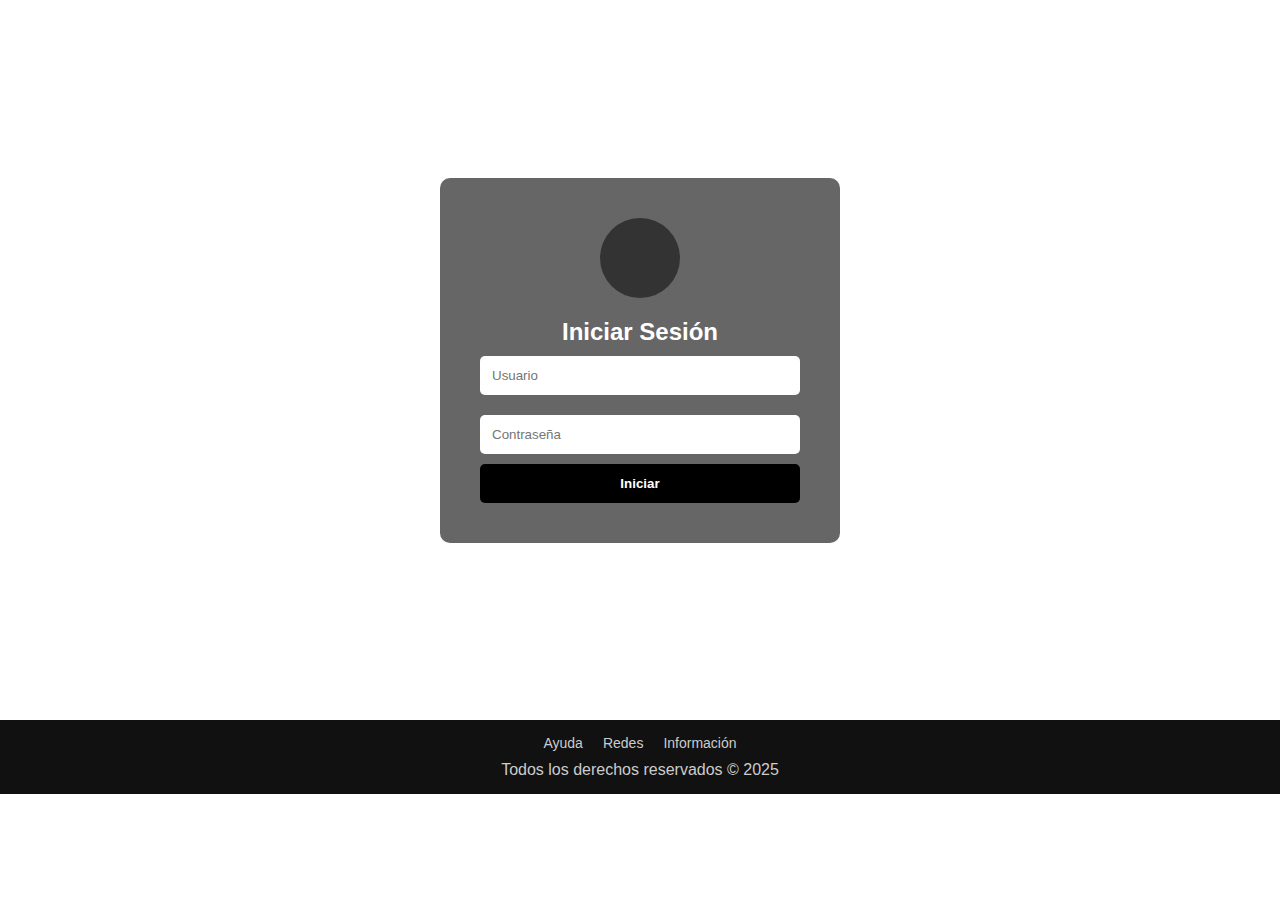
<file: index.html>
<!DOCTYPE html>
<html lang="es">
<head>
  <meta charset="UTF-8">
  <meta name="viewport" content="width=device-width, initial-scale=1.0">
  <title>Login</title>
  <link rel="stylesheet" href="styles.css">
</head>
<body>
  <!-- Contenedor principal con fondo -->
  <div class="background-container">
    <!-- Formulario de inicio de sesión -->
    <div class="login-box">
      <div class="logo-placeholder"></div>
      <h2>Iniciar Sesión</h2>
      <form>
        <input type="text" placeholder="Usuario" required>
        <input type="password" placeholder="Contraseña" required>
        <button type="submit">Iniciar</button>
      </form>
    </div>
  </div>

  <!-- Pie de página -->
  <footer>
    <div class="footer-links">
      <a href="#">Ayuda</a>
      <a href="#">Redes</a>
      <a href="#">Información</a>
    </div>
    <p>Todos los derechos reservados © 2025</p>
  </footer>
</body>
</html>
</file>
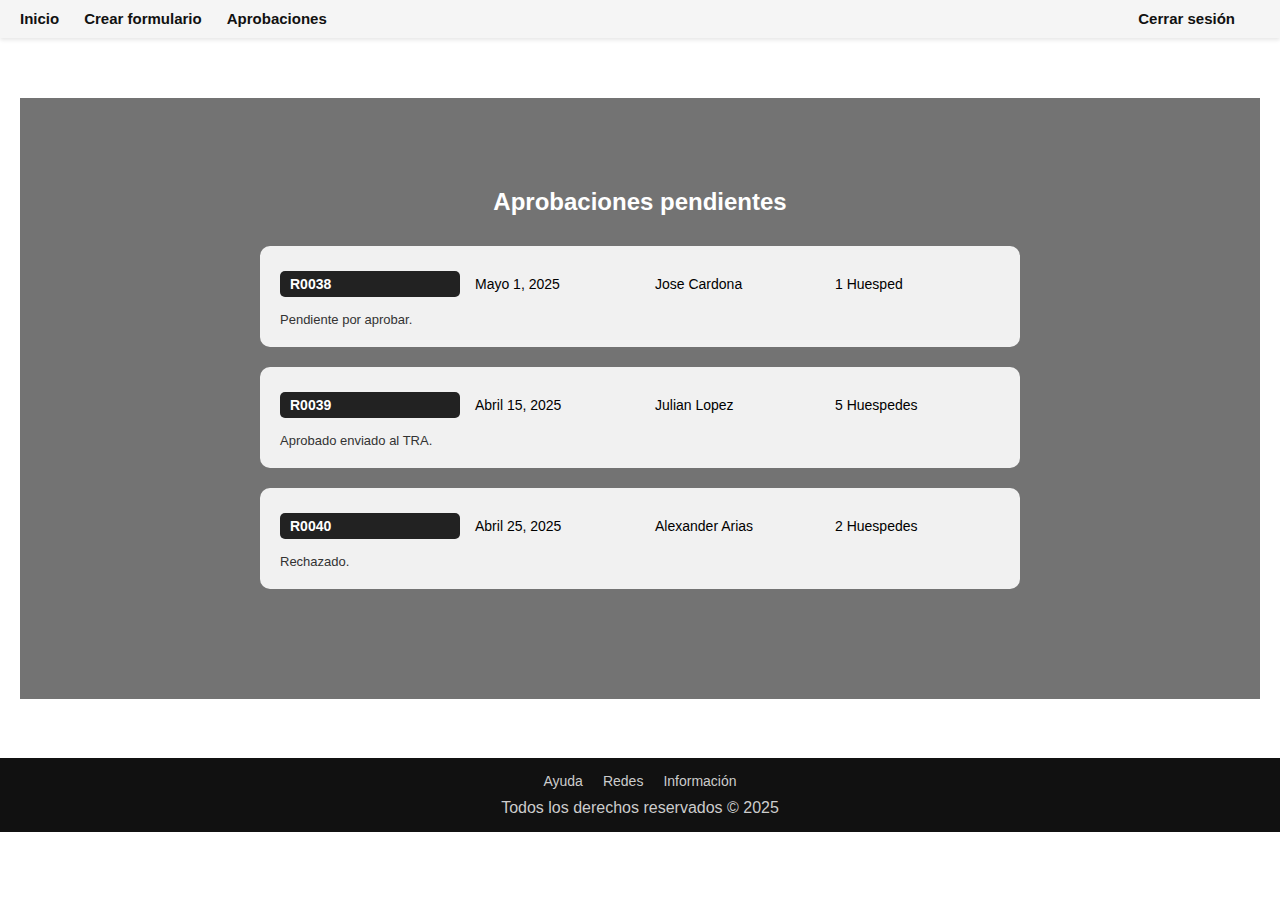
<file: aprobaciones.html>
<!DOCTYPE html>
<html lang="es">
<head>
  <meta charset="UTF-8" />
  <meta name="viewport" content="width=device-width, initial-scale=1.0"/>
  <title>Aprobaciones</title>
  <link rel="stylesheet" href="styles.css" />
</head>
<body>

  <!-- Menú de navegación -->
  <nav class="top-nav">
    <ul>
      <li><a href="dashboard.html">Inicio</a></li>
      <li><a href="crear_formulario.html">Crear formulario</a></li>
      <li><a href="#">Aprobaciones</a></li>
      <li class="right"><a href="#">Cerrar sesión</a></li>
    </ul>
  </nav>

  <!-- Fondo y contenido -->
  <div class="background-container">
    <div class="overlay">
      <div class="aprobaciones-container">
        <h2 class="titulo-aprobaciones">Aprobaciones pendientes</h2>

        <!-- Tarjeta de aprobación 1 -->
        <div class="aprobacion-card" onclick="alert('Ingresaste a la aprobación #1')">
          <div class="fila-aprobacion">
            <p class="destacado">R0038</p>
            <p>Mayo 1, 2025</p>
            <p>Jose Cardona</p>
            <p>1 Huesped</p>
          </div>
          <div class="detalle-aprobacion">
            Pendiente por aprobar.
          </div>
        </div>

        <!-- Tarjeta de aprobación 2 -->
        <div class="aprobacion-card" onclick="alert('Ingresaste a la aprobación #2')">
          <div class="fila-aprobacion">
            <p class="destacado">R0039</p>
            <p>Abril 15, 2025</p>
            <p>Julian Lopez</p>
            <p>5 Huespedes</p>
          </div>
          <div class="detalle-aprobacion">
            Aprobado enviado al TRA.
          </div>
        </div>

        <!-- Tarjeta de aprobación 2 -->
        <div class="aprobacion-card" onclick="alert('Ingresaste a la aprobación #2')">
          <div class="fila-aprobacion">
            <p class="destacado">R0040</p>
            <p>Abril 25, 2025</p>
            <p>Alexander Arias</p>
            <p>2 Huespedes</p>
          </div>
          <div class="detalle-aprobacion">
            Rechazado.
          </div>
        </div>

      </div>
    </div>
  </div>

  <!-- Footer -->
  <footer>
    <div class="footer-links">
      <a href="#">Ayuda</a>
      <a href="#">Redes</a>
      <a href="#">Información</a>
    </div>
    <p>Todos los derechos reservados © 2025</p>
  </footer>

</body>
</html>
</file>
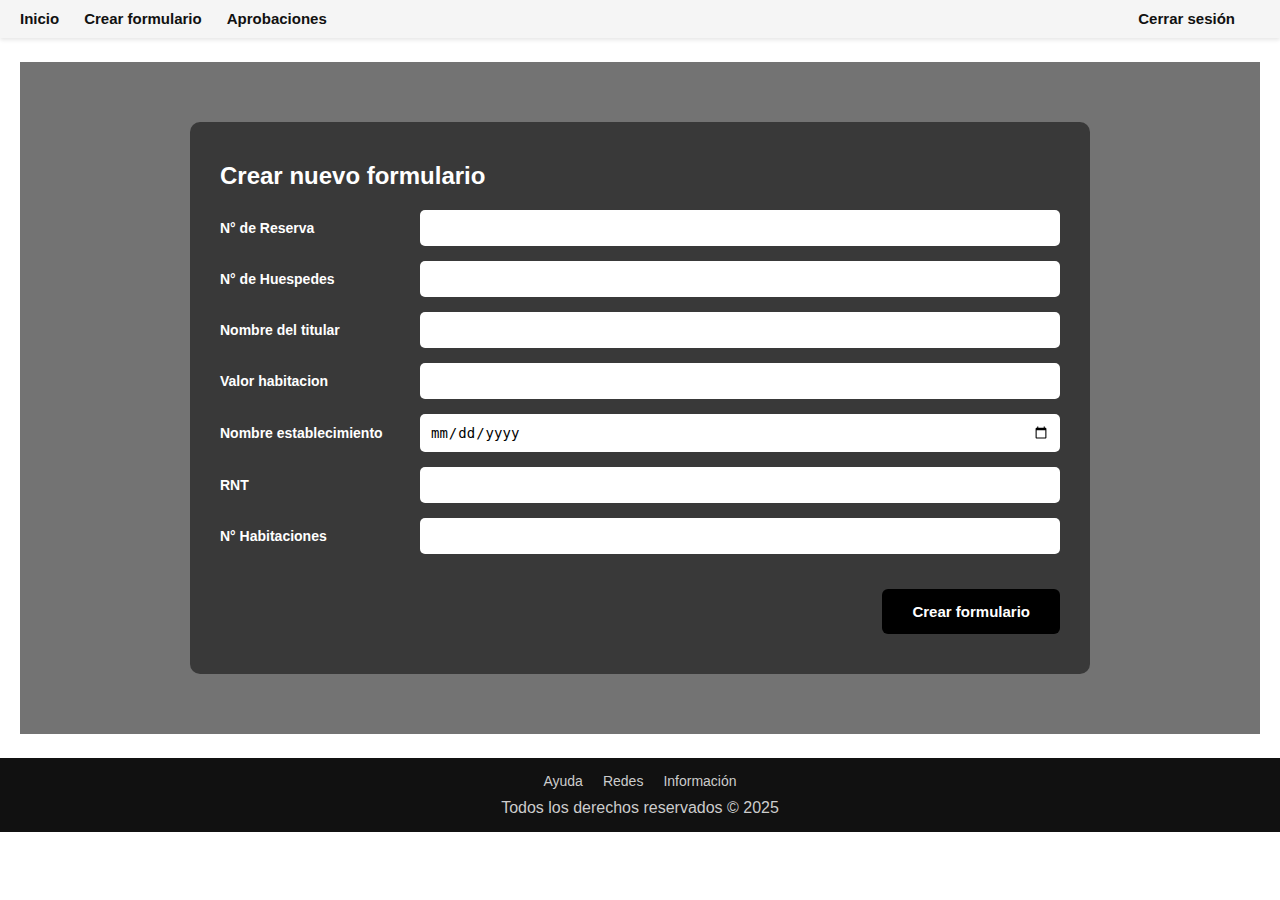
<file: crear_formulario.html>
<!DOCTYPE html>
<html lang="es">
<head>
  <meta charset="UTF-8">
  <meta name="viewport" content="width=device-width, initial-scale=1.0">
  <title>Crear Formulario</title>
  <link rel="stylesheet" href="styles.css">
</head>
<body>
  <!-- Menú de navegación -->
  <nav class="top-nav">
    <ul>
      <li><a href="dashboard.html">Inicio</a></li>
      <li><a href="#">Crear formulario</a></li>
      <li><a href="#">Aprobaciones</a></li>
      <li class="right"><a href="#">Cerrar sesión</a></li>
    </ul>
  </nav>

  <!-- Contenido del formulario -->
  <div class="background-container">
    <div class="overlay">
      <div class="form-container">
        <h2>Crear nuevo formulario</h2>
        <form class="custom-form">
          <div class="form-group">
            <label for="nombre">N° de Reserva</label>
            <input type="text" id="nombre" required>
          </div>
          <div class="form-group">
            <label for="correo">N° de Huespedes</label>
            <input type="email" id="correo" required>
          </div>
          <div class="form-group">
            <label for="telefono">Nombre del titular</label>
            <input type="text" id="telefono" required>
          </div>
          <div class="form-group">
            <label for="direccion">Valor habitacion</label>
            <input type="text" id="direccion" required>
          </div>
          <div class="form-group">
            <label for="fecha">Nombre establecimiento</label>
            <input type="date" id="fecha" required>
          </div>
          <div class="form-group">
            <label for="ciudad">RNT</label>
            <input type="text" id="ciudad" required>
          </div>
          <div class="form-group">
            <label for="pais">N° Habitaciones</label>
            <input type="text" id="pais" required>
          </div>
          <!-- Botón alineado a la izquierda -->
          <div class="form-actions">
            <button type="submit" class="btn-black">Crear formulario</button>
          </div>
        </form>
      </div>
    </div>
  </div>

  <!-- Footer -->
  <footer>
    <div class="footer-links">
      <a href="#">Ayuda</a>
      <a href="#">Redes</a>
      <a href="#">Información</a>
    </div>
    <p>Todos los derechos reservados © 2025</p>
  </footer>
</body>
</html>
</file>
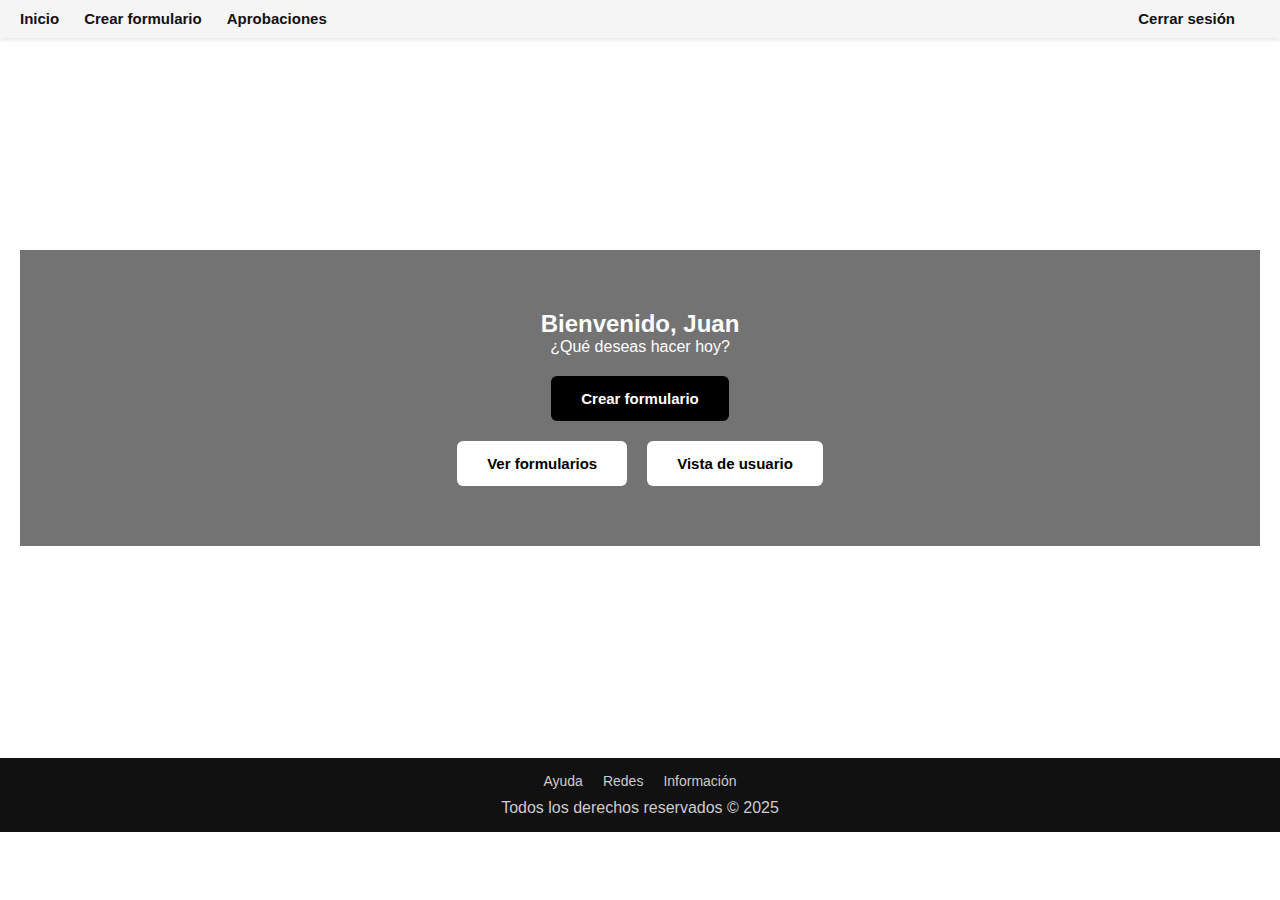
<file: dashboard.html>
<!DOCTYPE html>
<html lang="es">
<head>
  <meta charset="UTF-8">
  <meta name="viewport" content="width=device-width, initial-scale=1.0">
  <title>Inicio</title>
  <link rel="stylesheet" href="styles.css">
</head>
<body>
  <!-- Menú de navegación -->
  <nav class="top-nav">
    <ul>
      <li><a href="#">Inicio</a></li>
      <li><a href="#">Crear formulario</a></li>
      <li><a href="#">Aprobaciones</a></li>
      <li class="right"><a href="#">Cerrar sesión</a></li>
    </ul>
  </nav>

  <!-- Contenido central -->
  <div class="background-container">
    <div class="overlay">
      <div class="dashboard-content">
        <h2>Bienvenido, Juan</h2>
        <p>¿Qué deseas hacer hoy?</p>

        <div class="button-row">
          <button class="btn-black">Crear formulario</button>
        </div>
        <div class="button-row">
          <button class="btn-white">Ver formularios</button>
          <button class="btn-white">Vista de usuario</button>
        </div>
      </div>
    </div>
  </div>

  <!-- Footer -->
  <footer>
    <div class="footer-links">
      <a href="#">Ayuda</a>
      <a href="#">Redes</a>
      <a href="#">Información</a>
    </div>
    <p>Todos los derechos reservados © 2025</p>
  </footer>
</body>
</html>
</file>
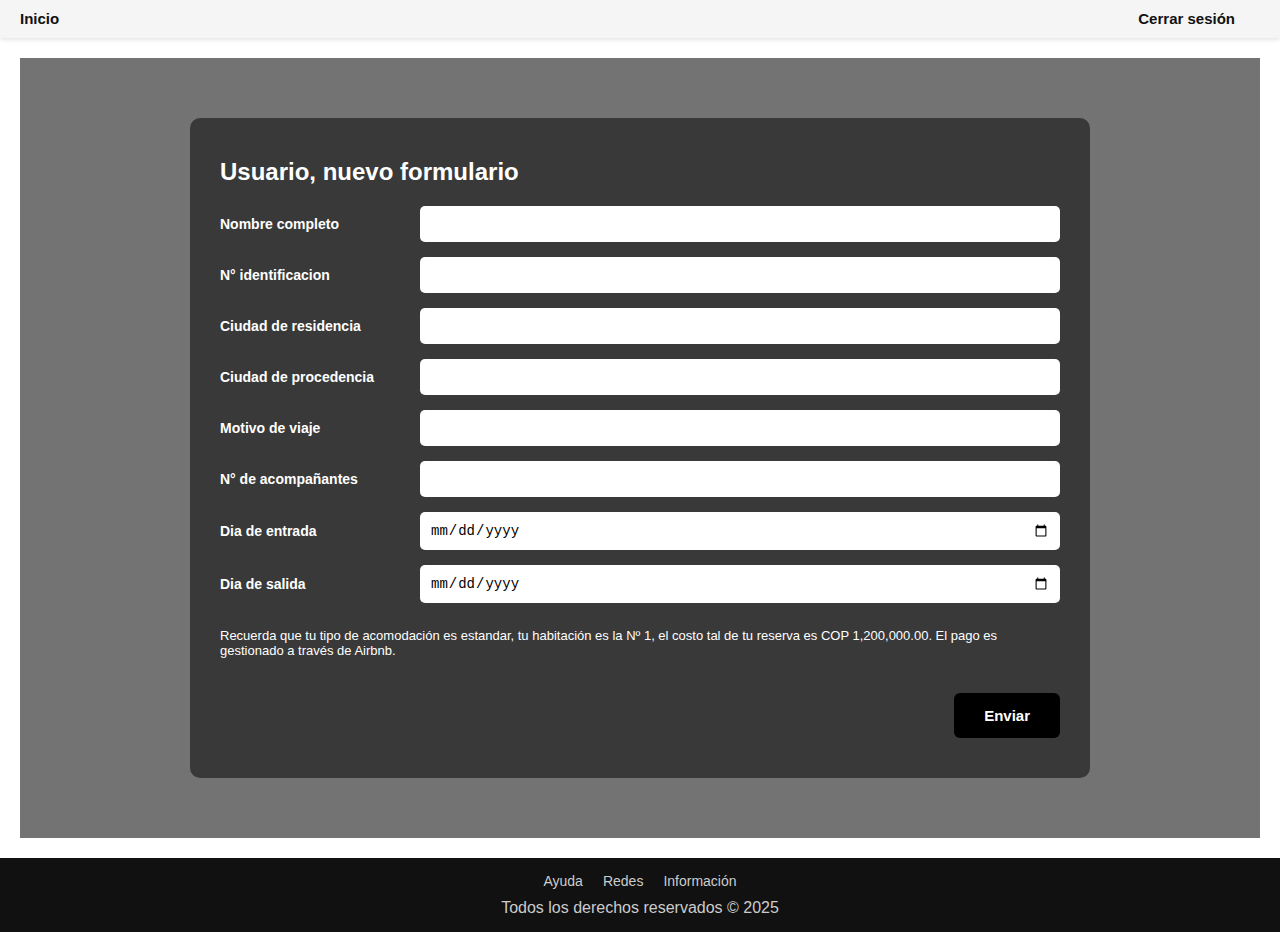
<file: vista_usuario.html>
<!DOCTYPE html>
<html lang="es">
<head>
  <meta charset="UTF-8">
  <meta name="viewport" content="width=device-width, initial-scale=1.0">
  <title>Crear Formulario</title>
  <link rel="stylesheet" href="styles.css">
</head>
<body>
  <!-- Menú de navegación -->
  <nav class="top-nav">
    <ul>
      <li><a href="dashboard.html">Inicio</a></li>
      <li class="right"><a href="#">Cerrar sesión</a></li>
    </ul>
  </nav>

  <!-- Contenido del formulario -->
  <div class="background-container">
    <div class="overlay">
      <div class="form-container">
        <h2>Usuario, nuevo formulario</h2>
        <form class="custom-form">
          <div class="form-group">
            <label for="nombre">Nombre completo</label>
            <input type="text" id="nombre" required>
          </div>
          <div class="form-group">
            <label for="correo">N° identificacion</label>
            <input type="email" id="correo" required>
          </div>
          <div class="form-group">
            <label for="telefono">Ciudad de residencia</label>
            <input type="text" id="telefono" required>
          </div>
          <div class="form-group">
            <label for="direccion">Ciudad de procedencia</label>
            <input type="text" id="direccion" required>
          </div>
          <div class="form-group">
            <label for="fecha">Motivo de viaje</label>
            <input type="text" id="motivo" required>
          </div>
          <div class="form-group">
            <label for="ciudad">N° de acompañantes</label>
            <input type="text" id="ciudad" required>
          </div>
          <div class="form-group">
            <label for="pais">Dia de entrada</label>
            <input type="date" id="fecha" required>
          </div>
          <div class="form-group">
            <label for="pais">Dia de salida</label>
            <input type="date" id="fecha" required>
          </div>
          <div class="detalle-aprobacion1">
            Recuerda que tu tipo de acomodación es estandar,  tu habitación es la Nº 1, 
            el costo tal de tu reserva es COP 1,200,000.00. El pago es gestionado a través
            de Airbnb.
          </div>
          <!-- Botón alineado a la izquierda -->
          <div class="form-actions">
            <button type="submit" class="btn-black">Enviar</button>
          </div>
        </form>
      </div>
    </div>
  </div>

  <!-- Footer -->
  <footer>
    <div class="footer-links">
      <a href="#">Ayuda</a>
      <a href="#">Redes</a>
      <a href="#">Información</a>
    </div>
    <p>Todos los derechos reservados © 2025</p>
  </footer>
</body>
</html>
</file>
<file: styles.css>
/* Reset básico */
* {
    margin: 0;
    padding: 0;
    box-sizing: border-box;
  }
  
  body, html {
    font-family: 'Segoe UI', sans-serif;
    height: 100%;
  }
  
  /* Fondo con imagen */
  .background-container {
    background-image: url('img/fondo.jpg'); /* Ruta de la imagen */
    background-size: cover;
    background-position: center;
    min-height: 100vh;
    display: flex;
    justify-content: center;
    align-items: center;
    padding: 20px;
  }
  
  /* Caja del formulario */
  .login-box {
    background-color: rgba(0, 0, 0, 0.6);
    padding: 40px;
    border-radius: 10px;
    width: 100%;
    max-width: 400px;
    color: #fff;
    text-align: center;
  }
  
  .logo-placeholder {
    width: 80px;
    height: 80px;
    background-color: #333;
    border-radius: 50%;
    margin: 0 auto 20px;
  }
  
  .login-box input {
    width: 100%;
    padding: 12px;
    margin: 10px 0;
    border: none;
    border-radius: 5px;
  }
  
  .login-box button {
    width: 100%;
    padding: 12px;
    background-color: #000;
    color: #fff;
    border: none;
    border-radius: 5px;
    cursor: pointer;
    font-weight: bold;
    transition: background 0.3s;
  }
  
  .login-box button:hover {
    background-color: #333;
  }
  
  /* Footer */
  footer {
    background-color: #111;
    color: #ccc;
    padding: 15px 20px;
    text-align: center;
  }
  
  .footer-links {
    display: flex;
    justify-content: center;
    gap: 20px;
    margin-bottom: 10px;
  }
  
  .footer-links a {
    color: #ccc;
    text-decoration: none;
    font-size: 14px;
  }
  
  .footer-links a:hover {
    text-decoration: underline;
  }
  
  /* Responsivo */
  @media (max-width: 500px) {
    .login-box {
      padding: 25px;
    }
  
    .footer-links {
      flex-direction: column;
      gap: 8px;
    }
  }
  /* dashboard*/

  /* Menú superior */
.top-nav {
  background-color: #f5f5f5;
  box-shadow: 0 2px 4px rgba(0,0,0,0.1);
}

.top-nav ul {
  display: flex;
  justify-content: flex-start;
  align-items: center;
  list-style: none;
  padding: 10px 20px;
  margin: 0;
  flex-wrap: wrap;
}

.top-nav ul li {
  margin-right: 25px;
}

.top-nav ul li.right {
  margin-left: auto;
}

.top-nav ul li a {
  text-decoration: none;
  color: #111;
  font-weight: bold;
  font-size: 15px;
}

/* Fondo y overlay */
.background-container {
  background-image: url('img/fondo.jpg');
  background-size: cover;
  background-position: center;
  min-height: 80vh;
  display: flex;
  justify-content: center;
  align-items: center;
}

.overlay {
  background-color: rgba(0, 0, 0, 0.55);
  width: 100%;
  height: 100%;
  padding: 60px 20px;
  display: flex;
  justify-content: center;
  align-items: center;
}

.dashboard-content {
  text-align: center;
  color: white;
  max-width: 600px;
  width: 100%;
}

/* Botones */
.button-row {
  margin-top: 20px;
  display: flex;
  justify-content: center;
  gap: 20px;
  flex-wrap: wrap;
}

.btn-black, .btn-white {
  padding: 14px 30px;
  border: none;
  border-radius: 6px;
  font-weight: bold;
  cursor: pointer;
  font-size: 15px;
  transition: background 0.3s;
}

.btn-black {
  background-color: black;
  color: white;
}

.btn-black:hover {
  background-color: #333;
}

.btn-white {
  background-color: white;
  color: black;
}

.btn-white:hover {
  background-color: #e4e4e4;
}

/* Footer */
footer {
  background-color: #111;
  color: #ccc;
  padding: 15px 20px;
  text-align: center;
}

.footer-links {
  display: flex;
  justify-content: center;
  gap: 20px;
  margin-bottom: 10px;
}

.footer-links a {
  color: #ccc;
  text-decoration: none;
  font-size: 14px;
}

.footer-links a:hover {
  text-decoration: underline;
}

/* Responsivo */
@media (max-width: 600px) {
  .top-nav ul {
    flex-direction: column;
    align-items: flex-start;
  }

  .button-row {
    flex-direction: column;
    gap: 15px;
  }

  .dashboard-content {
    padding: 20px;
  }
}
 /* crear formulario */
 /* Contenedor del formulario */
.form-container {
  background-color: rgba(0, 0, 0, 0.5);
  padding: 40px 30px;
  border-radius: 10px;
  color: white;
  max-width: 900px;
  width: 100%;
}

/* Estructura del formulario */
.custom-form {
  display: flex;
  flex-direction: column;
  gap: 15px;
  margin-top: 20px;
}

/* Grupo de campo + etiqueta */
.form-group {
  display: flex;
  align-items: center;
  gap: 20px;
  flex-wrap: wrap;
}

.form-group label {
  width: 180px;
  font-weight: bold;
  font-size: 14px;
}

.form-group input {
  flex: 1;
  padding: 10px;
  border: none;
  border-radius: 5px;
  font-size: 14px;
}

/* Botón alineado a la derecha */
.form-actions {
  margin-top: 20px;
  text-align: right;
}

/* Responsive */
@media (max-width: 600px) {
  .form-group {
    flex-direction: column;
    align-items: flex-start;
  }

  .form-group label {
    width: auto;
  }

  .form-actions {
    text-align: center;
  }
}
 /*aprobaciones*/
 /* Contenedor general de aprobaciones */
.aprobaciones-container {
  width: 100%;
  max-width: 800px;
  margin: 0 auto;
  padding: 30px 20px;
  text-align: center;
}

/* Título centrado */
.titulo-aprobaciones {
  color: white;
  margin-bottom: 30px;
}

/* Tarjetas tipo botón */
.aprobacion-card {
  background-color: rgba(255, 255, 255, 0.9);
  color: black;
  padding: 20px;
  margin-bottom: 20px;
  border-radius: 10px;
  cursor: pointer;
  text-align: left;
  transition: transform 0.2s, box-shadow 0.2s;
}
/* Fila horizontal de información */
.fila-aprobacion {
  display: flex;
  justify-content: space-between;
  flex-wrap: wrap;
  gap: 10px;
}

/* Primer campo destacado */
.fila-aprobacion .destacado {
  background-color: #222;
  color: white;
  padding: 5px 10px;
  border-radius: 5px;
  font-weight: bold;
  min-width: 120px;
}

/* Campos normales */
.fila-aprobacion p {
  flex: 1;
  margin: 0;
  padding: 5px;
  font-size: 14px;
}

/* Campo adicional debajo */
.detalle-aprobacion {
  margin-top: 10px;
  font-size: 13px;
  color: #333;
}
.detalle-aprobacion1 {
  margin-top: 10px;
  font-size: 13px;
  color: #ffffff;
}
.aprobacion-card:hover {
  transform: scale(1.01);
  box-shadow: 0 4px 12px rgba(0, 0, 0, 0.3);
}

.aprobacion-card p {
  margin: 5px 0;
}
</file>
